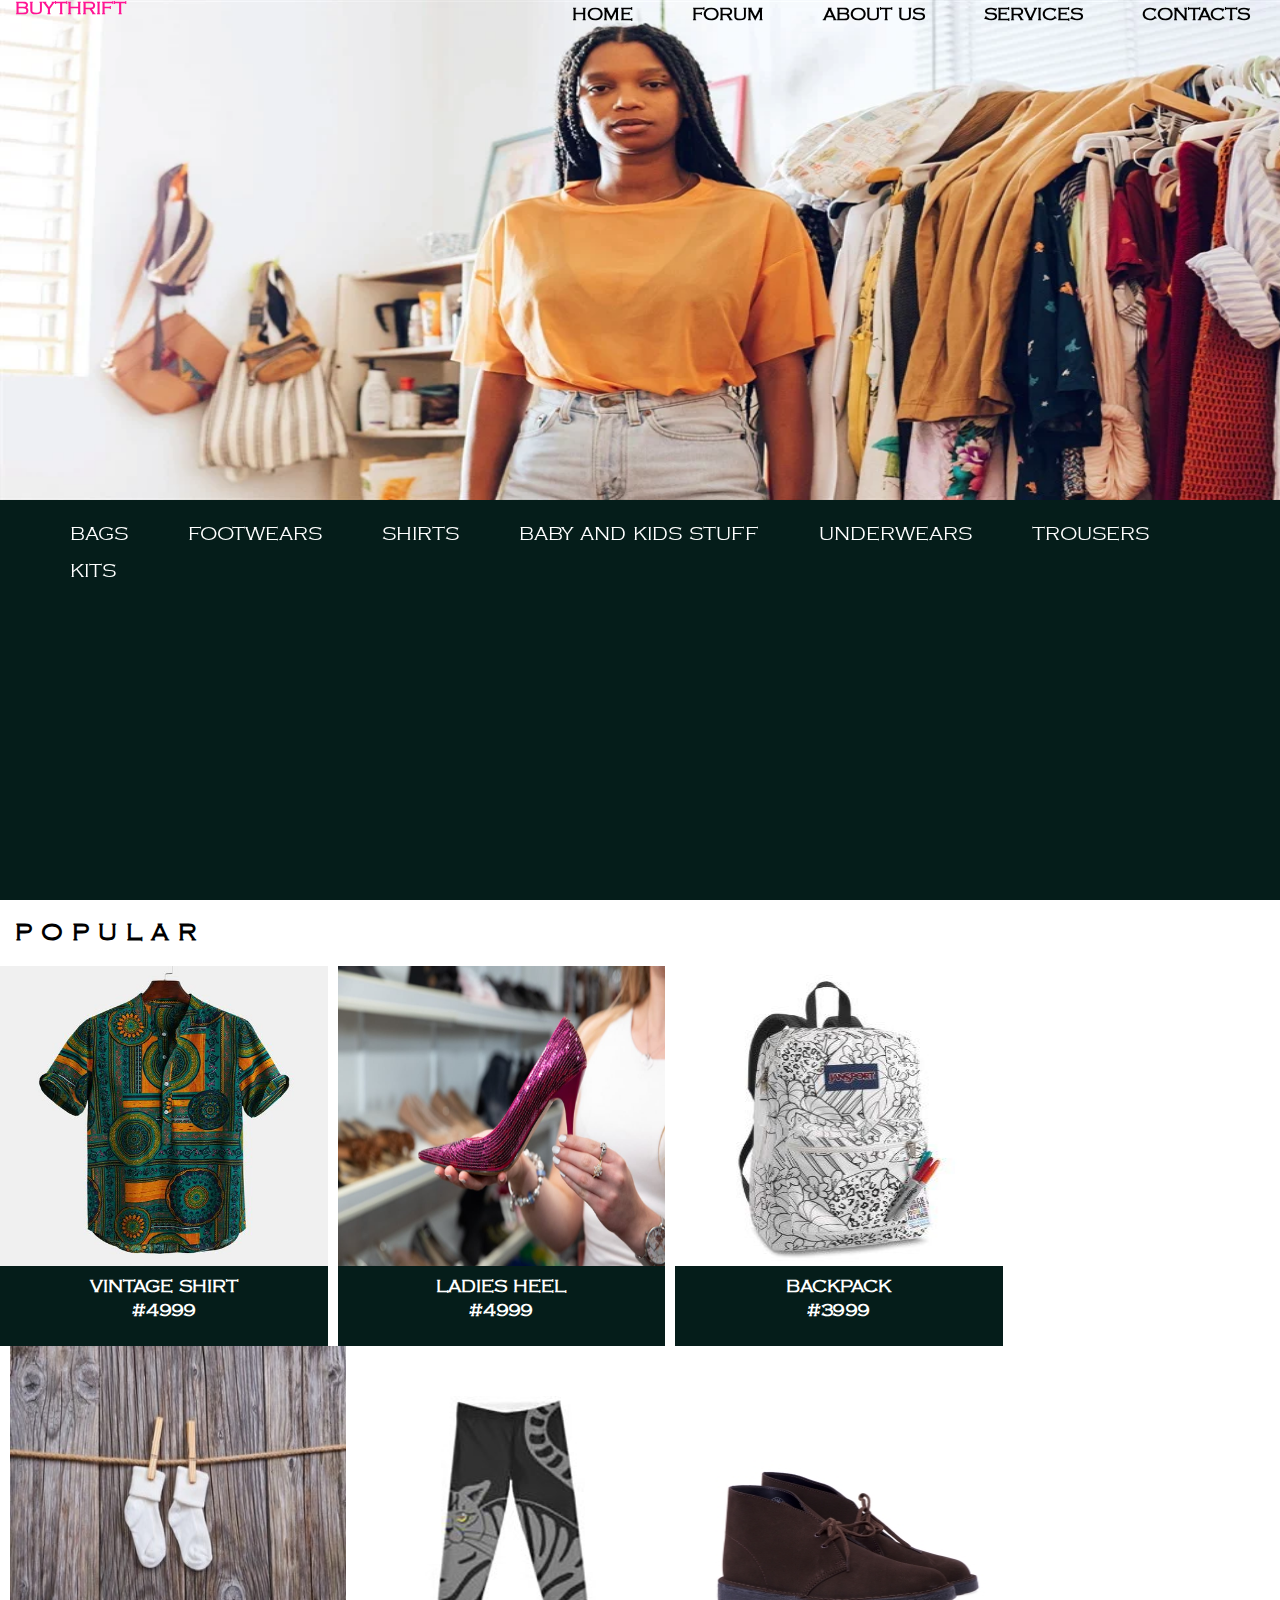
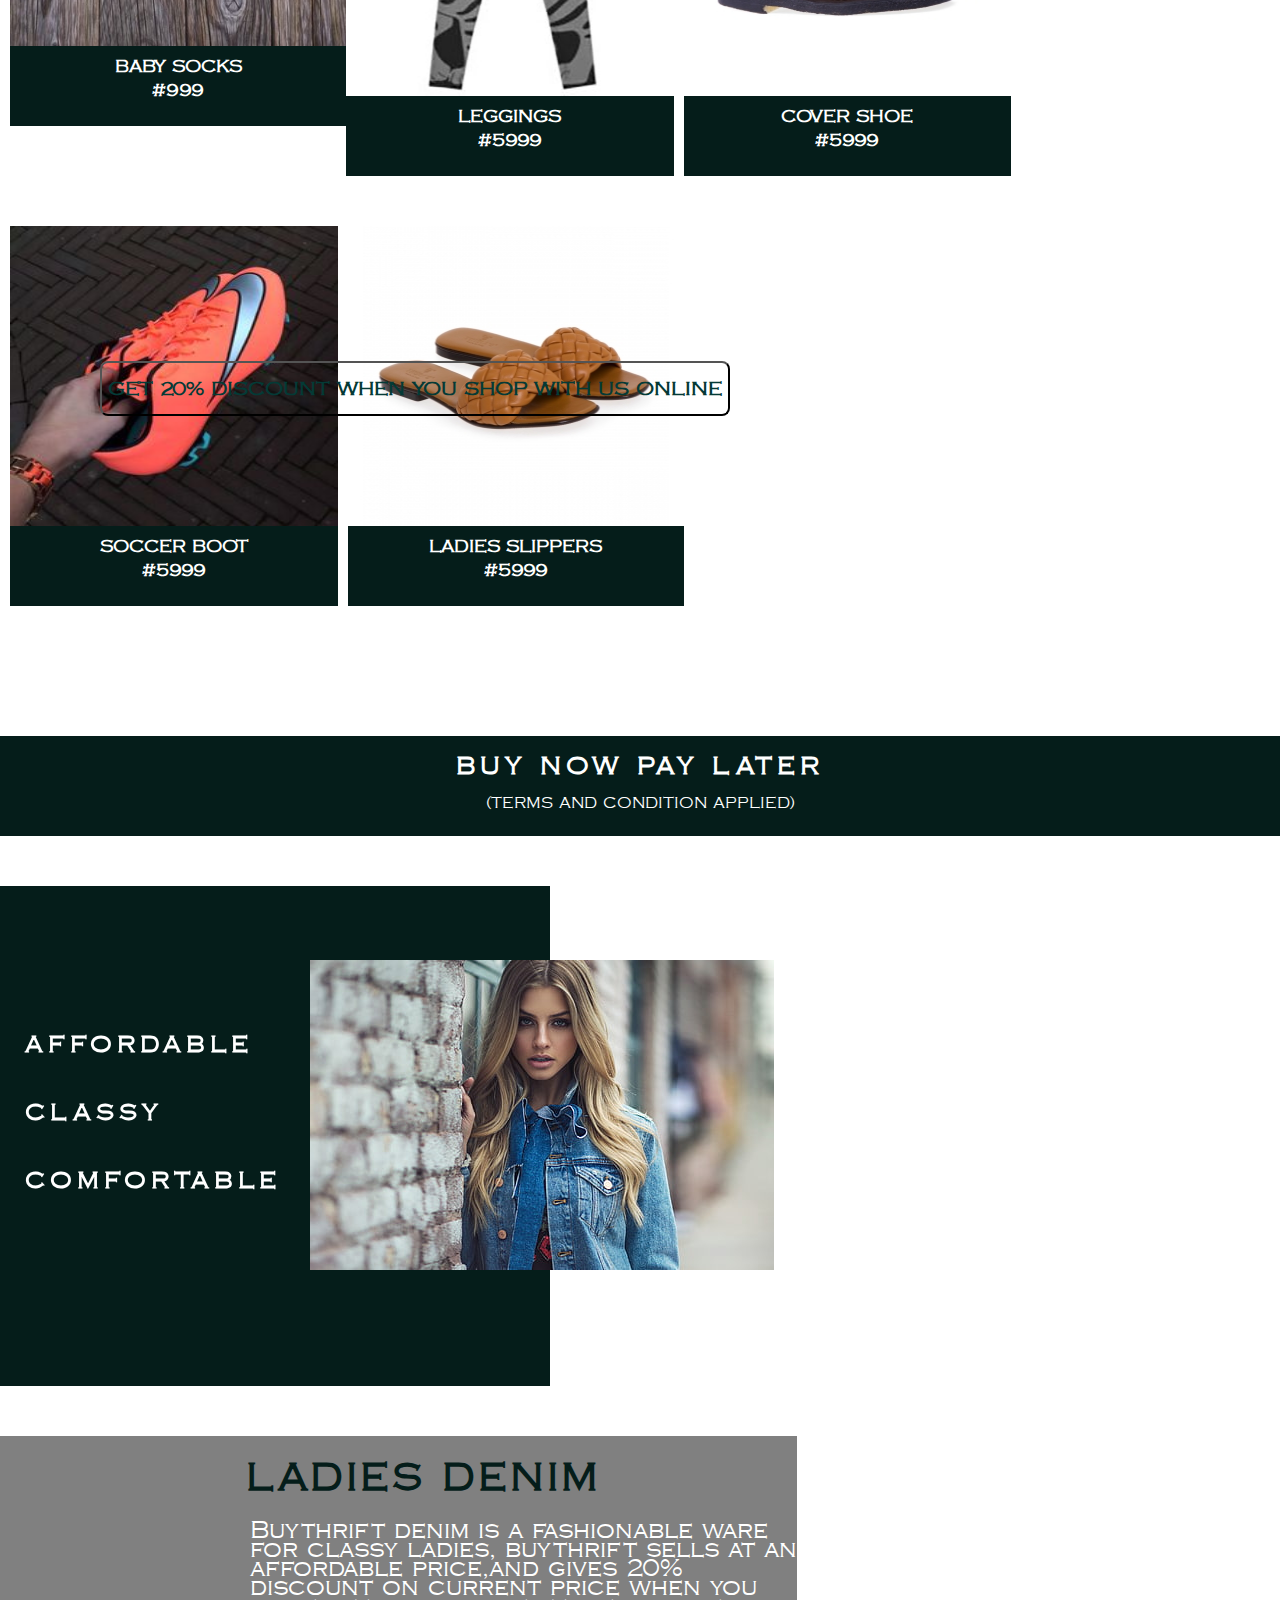
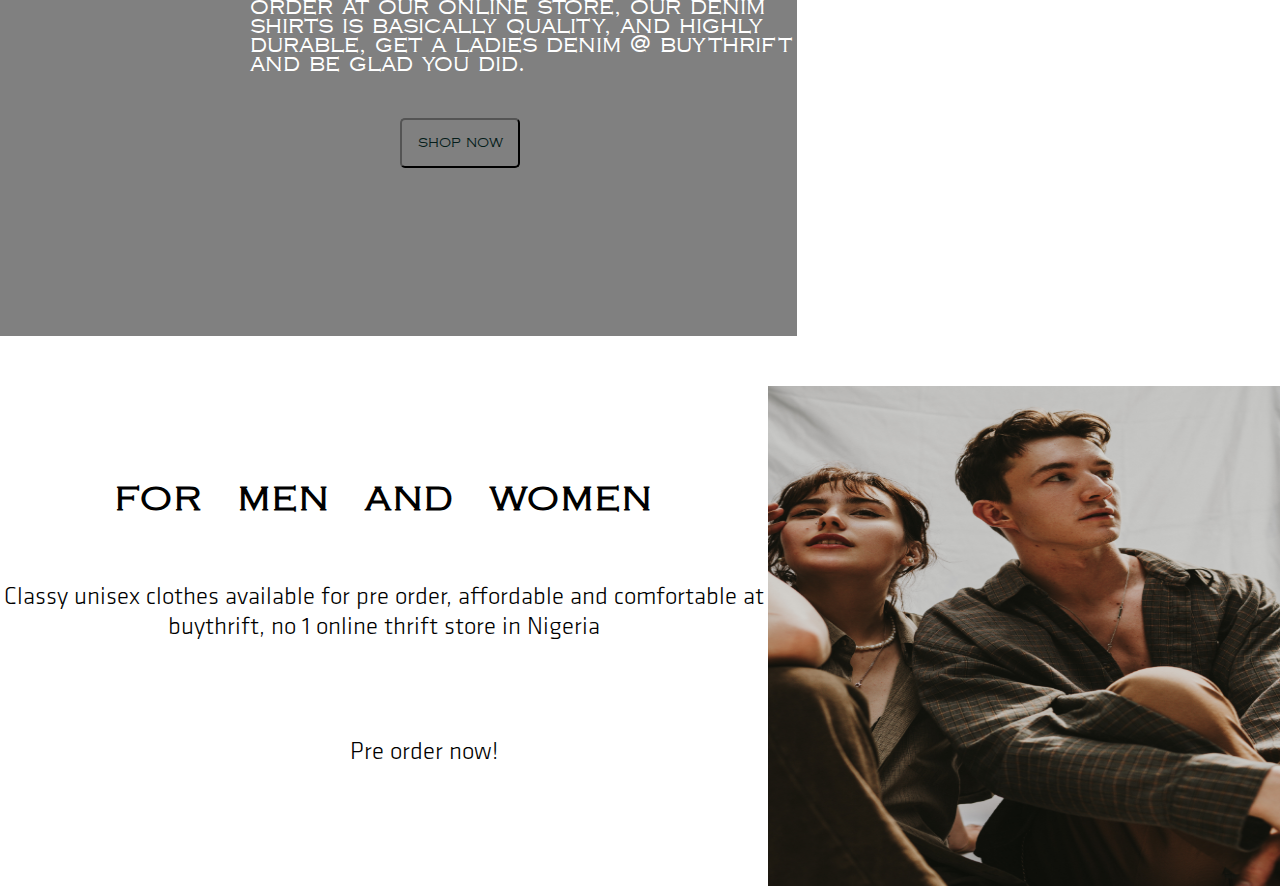
<file: Buythrift/index.html>
<!DOCTYPE html>
<html>
<head>
	<meta charset="utf-8">
	<meta name="viewport" content="width=device-width, initial-scale=1">
	<title>Buythrift</title>
	<link rel="stylesheet" type="text/css" href="css/buythrift.css">
	<link rel="stylesheet" type="text/css" href="file:///C:/Users/eldorazy/Downloads/fontawesome-free-6.1.2-web/fontawesome-free-6.1.2-web/css/all.css">
</head>
<body>
	<div class="header">

		<div class="logo">
			<h4>BUYTHRIFT</h4>
			
		</div>

		<div class="nav">
			<nav>
				<ul>
					<li><a href="buythrift.html"><i class="fa-solid fa-house" style="margin-right: 5px;" ></i>HOME</a></li>
					<li><a href="forum.html"><i class="fa-solid fa-user-tie" style="margin-right: 5px;" ></i>FORUM</a></li>
					<li><a href="about.html"><i class="fa-solid fa-circle-info" style="margin-right: 5px;"  ></i>ABOUT US</a></li>
					<li><a href=""><i class="fa-solid fa-handshake" style="margin-right: 5px;"  ></i>SERVICES</a></li>
					<li><a href="contact2.html" target="_blank" ><i class="fa-solid fa-address-book" style="margin-right: 5px;" ></i>CONTACTS</a></li>
				</ul>
			</nav>

			
		</div>
		
	</div>


	<div class="content" style="background-image: url(images/thrift2.png); " >
		
	</div>

	<div class="content2">
		<nav>
			<ul>
				<li><a href="">BAGS</a>
					<ul>
                    <li><a href="italianbags.html">ITALIAN BAGS</a></li>
                 	<li><a href="">LEATHER BAGS</a></li>
                 	<li><a href="">TRAVELLING BAGS</a></li>
                 	</ul></li>
				<li><a href="">FOOTWEARS</a>
                     <ul>
                     <li><a href="">SANDALS</a></li>
                     <li><a href="">COVER SHOE</a></li>
                     <li><a href="">PALM SLIPPERS</a></li>
                     </ul></li>
				<li><a href="">SHIRTS</a>
					<ul>
					<li><a href="">V.NECKS</a></li>
					<li><a href="">ROUNDNECKS</a></li>
					<li><a href="">PLAIN TEES</a></li>
				    <li><a href="">VINTAGE</a></li>
				    <li><a href="">CROP TOPS</a></li>
				    </ul></li>
				
				<li><a href="">BABY AND KIDS STUFF</a>
					<ul>
				    <li><a href="">BABY SHAWL</a></li>
				    <li><a href="">BABY NIGHTIE</a></li>
				    <li><a href="">BABY CLOTHES</a></li>
				    <li><a href="">WRAPPER</a></li>
				    <li><a href="">SOCKS/GLOVES</a></li>
					</ul></li>
				<li><a href="">UNDERWEARS</a>
					<ul>
					<li><a href="">SINGLETS</a></li>
                    <li><a href="">BRASSIER</a></li>
                    <li><a href="">BOXERS</a></li>
                    <li><a href="">PANTS</a></li>
					</ul></li>
				<li><a href="">TROUSERS</a>
					<ul>
					<li><a href="">CHINOS</a></li>
					<li><a href="">JEAN</a></li>
					<li><a href="">LEGGINGS</a></li>
					<li><a href="">JOGGERS</a></li>
					<li><a href="">JEGGINGS</a></li>
					<li><a href="">BUMSHOTS</a></li>
					<li><a href="">DONGARIS</a></li>
					</ul></li>
				<li><a href="">KITS</a>
					<ul>
					<li><a href="">JERSEYS</a></li>
					<li><a href="">SHIN GUARDS</a></li>
					<li><a href="">BOOTS</a></li>
					
				    </ul></li>
			</ul>
				
		</nav>

	</div>

	<h3 style="float: left; color: black; font-family:copperplate; font-size: x-large; margin-left: 15px;" > P O P U L A R</h3>

	<div class="content3" >
		<div class="pop1">
			<img src="images/ts.jpg">
			<h2><a href="">VINTAGE SHIRT</a></h2>
			<h2 style="margin-top: -5px; "> #4999</h2>
			
		</div>
		<div class="pop2">
			<div class="img">
			<img src="images/ts1.jpg">
			<h2><a href="">LADIES HEEL</a></h2>
			<h2 style="margin-top: -5px; "> #4999</h2>
			
			</div>
		</div>
		<div class="pop3" >
			<img src="images/ts2.jpg">
			<h2><a href="">BACKPACK</a></h2>
			<h2 style="margin-top: -5px; "> #3999</h2>
			
		</div>
		<div class="pop4">
			<img src="images/ts3.jpg">
			<h2><a href="">BABY SOCKS</a></h2>
			<h2 style="margin-top: -5px; "> #999</h2>
			
		</div>

		<div class="pop5">
			<img src="images/ts4.jpg">
			<h2><a href=""> LEGGINGS </a></h2>
			<h2 style="margin-top: -5px; "> #5999</h2>
			
			
		</div>
		<div class="pop6">
			<div class="img">
			<img src="images/ts5.jpg">
			<h2><a href="">COVER SHOE</a></h2>
			<h2 style="margin-top: -5px; "> #5999</h2>
			
			</div>
		</div>
		<div class="pop7" >
			<img src="images/ts7.jpg">
			<h2><a href="">SOCCER BOOT</a></h2>
			<h2 style="margin-top: -5px; "> #5999</h2>
			
		</div>
		<div class="pop8">
			<img src="images/ts6.jpg">
			<h2><a href="">LADIES SLIPPERS</a></h2>
			<h2 style="margin-top: -5px; "> #5999</h2>
			
		</div>
		
	</div>

	<div class="content4" style="background-image: url(images/pex4.jpg);">
		<button><h2> GET 20% DISCOUNT WHEN YOU SHOP WITH US ONLINE	</h2></button>
		
	</div>

	<div class="content4a" >
	<h2>BUY NOW PAY LATER</h2><p>(TERMS AND CONDITION APPLIED)</p>	
	</div>

	

	<div class="content5" >
    <h2><i class="fa-solid fa-hand-holding-dollar" style="margin-right: 15px;"></i>AFFORDABLE</h2>	
	<h2><i class="fa-solid fa-user-tie" style="margin-right: 15px;"></i>CLASSY</h2>
	<h2><i class="fa-solid fa-hand-peace" style="margin-right: 15px;"></i>COMFORTABLE</h2>
	<img src="images/ts9.jpg" style="position: relative; left: 310px; top: -150px; float:left ;">
	
		
	</div>

	

	<div class="content6">

		<h1>LADIES DENIM</h1>
		<p style="font-family: copperplate; color: white; margin-left: 250px;font-size: 25px; " > Buythrift denim is a fashionable ware for classy ladies, buythrift sells at an affordable price,and gives 20% discount on current price when you order at our online store, our denim shirts is basically quality, and highly durable, get a ladies denim @ buythrift and be glad you did. </p>

		<button><a href="">SHOP NOW</a></button>
		
	</div>



	<div class="content7a">

		<div class="content7b">
		<h1>FOR MEN AND WOMEN </h1>
		<p>Classy unisex clothes available for pre order, affordable and comfortable at buythrift, no 1 online thrift store in Nigeria</p>
		<a href="">Pre order now!</a>
		</div>



	    <div class="content7" style="background-image: url(images/pex7.jpg);" >


	    </div>

	</div>

	

	

</body>
</html>
</file>
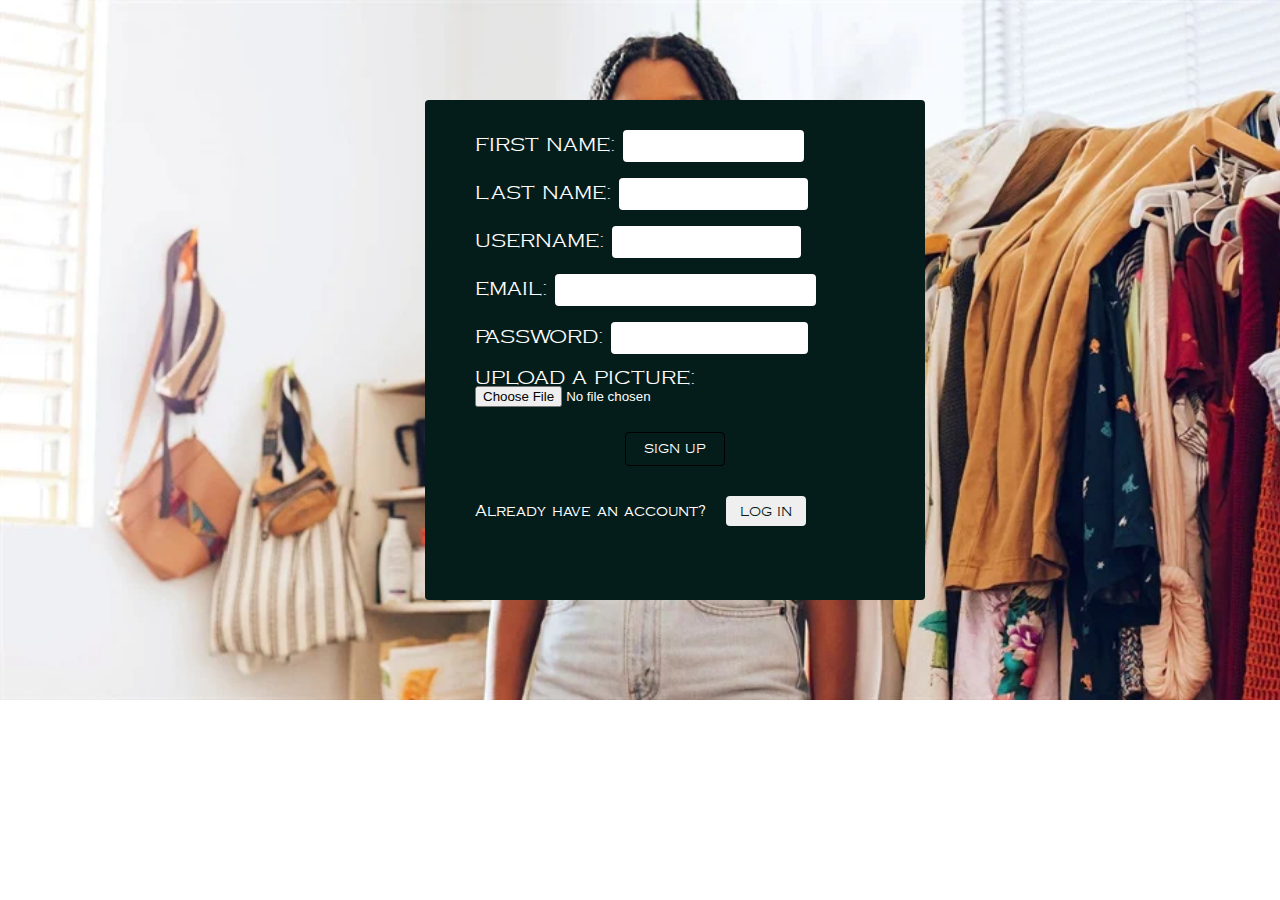
<file: Buythrift/contact.html>
<!DOCTYPE html>
<html>
<head>
	<meta charset="utf-8">
	<meta name="viewport" content="width=device-width, initial-scale=1">
	<title>CONTACTS</title>
	<link rel="stylesheet" type="text/css" href="css/buythrift.css">
</head>
<body>
	<div class="hdr" style="background-image: url(images/thrift2.png); ">
	<div class="contact">
		<div class="frm">

			<form>
				<label> FIRST NAME:</label>
				<input type="text" name="Fname" size="20" required maxlength="12" ><br><br>

				<label> LAST NAME:</label>
				<input type="text" name="Lname" size="21" required maxlength="12" ><br><br>

				<label> USERNAME:</label>
				<input type="text" name="user" size="21" required maxlength="12" ><br><br>

				<label> EMAIL:</label>
				<input type="text" name="mail" size="30" required maxlength="20" ><br><br>

				<label> PASSWORD:</label>
				<input type="Password" name="pass" size="22" required maxlength="12" ><br><br>

				<label> UPLOAD A PICTURE:</label>
		        <input type="file" name="cv"><br><br>

		        <button><a href=""><input type="submit" value="SIGN UP" style=" font-family: copperplate; cursor: pointer; background-color: transparent; color: white;" ></a></button>

		       


			</form>
			
		</div>

               <div class="login">

		        <p> Already have an account?<button><a href="contact2.html"> LOG IN </a></button></p>
               </div>
		       
	</div>
    </div>

</body>
</html>
</file>
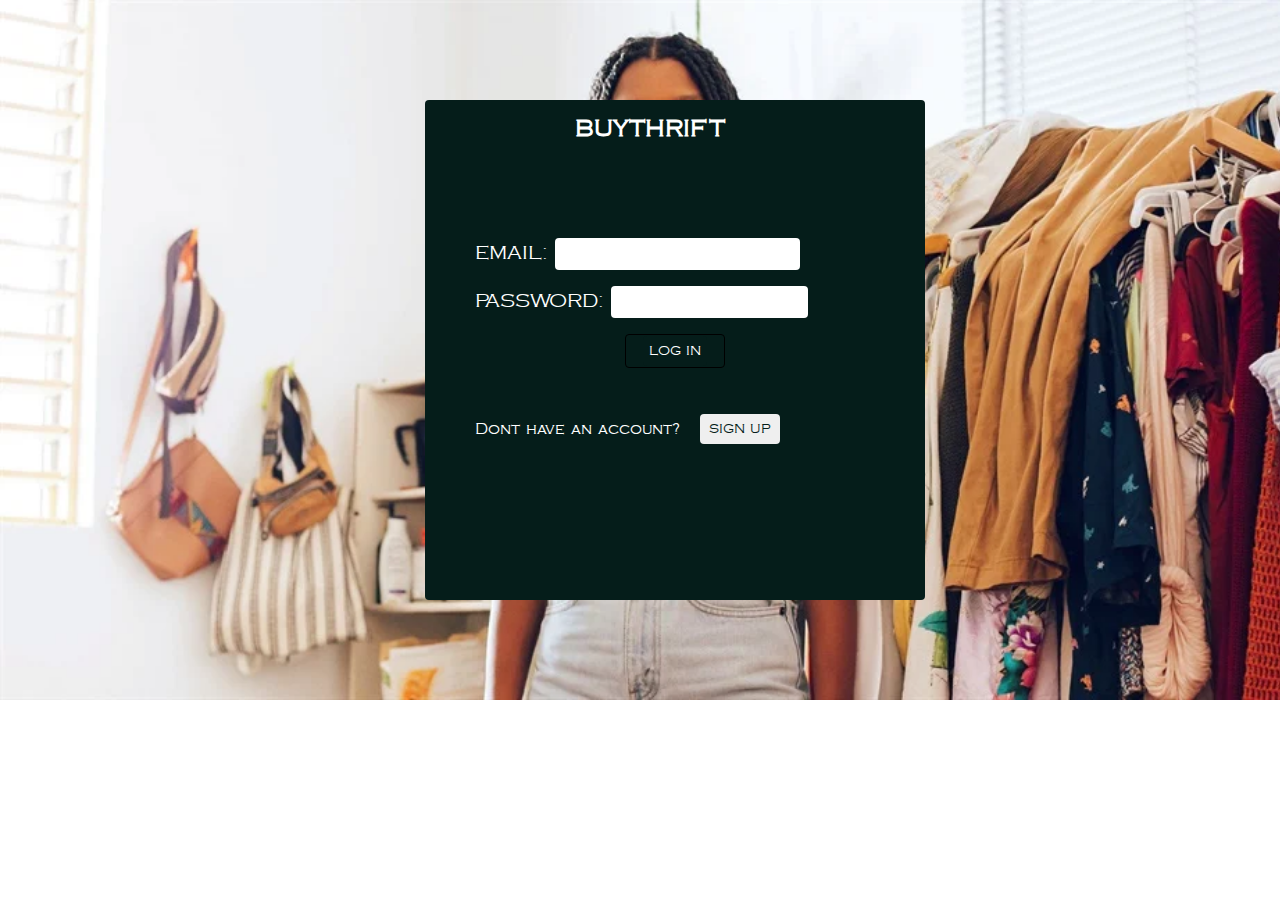
<file: Buythrift/contact2.html>
<!DOCTYPE html>
<html>
<head>
	<meta charset="utf-8">
	<meta name="viewport" content="width=device-width, initial-scale=1">
	<title>CONTACTS</title>
	<link rel="stylesheet" type="text/css" href="css/buythrift.css">
</head>
<body>
	<div class="hdr1" style="background-image: url(images/thrift2.png); ">
	<div class="contact1">
		<h2 style="font-family: copperplate;" > BUYTHRIFT</h2>
		<div class="frm1">



			<form>
				
				<label> EMAIL:</label>
				<input type="text" name="mail" size="28" required maxlength="20" ><br><br>

				<label> PASSWORD:</label>
				<input type="Password" name="pass" size="22" required maxlength="12" ><br><br>

				
		        <button><a href=""><input type="submit" value="LOG IN" style=" font-family: copperplate; cursor: pointer; background-color: #051D1A; color: white;"></a></button>

		       


			</form>
			
		</div>

		<div class="login1">

		 <p>Dont have an account?<button><a href="contact.html"> SIGN UP</a></button></p>

		</div>
	</div>
    </div>

</body>
</html>
</file>
<file: Buythrift/css/buythrift.css>
@font-face{
  font-family: kl;
  src: url('../fonts/klavika.otf') ;
}

@font-face{
  font-family: copperplate;
  src: url('../fonts/Copperplate.ttf') ;
}

@font-face{
  font-family: courier;
  src: url('../fonts/courier.ttf') ;
}


body,html{
  margin: 0px;
}



.header{
	height: 50px;
	width: 100%;
	
	float: left;
  
  position: fixed;
}
.logo h4{
    font-family: copperplate;
    float: left;
    margin-left: 15px;
    color: deeppink;
    margin-top: 2px;
    font-size: large;
}
.nav{
	float: right;
	margin-top: -10px;
	margin-right: 30px;


}
.nav ul{
	list-style: none;
  

}
.nav li {
	display: inline-block;
	margin-left: 50px;
  


}
.nav li a{
	text-decoration: none;
	color: black;
  position: sticky;
  border-right: 2px;
  font-size: large;
  font-weight: bold;
  font-family: copperplate;
}

.nav li a:hover {
	color: #DF1565;
	transition: 2s;
}



.content{
	height: 500px;
	width: 100%;
	background-color: white;
	float: left;
	background-repeat: no-repeat;
  background-attachment: fixed;
  background-size: 1350px 500px;
  
	


	
}
.content h2 {
	font-family: serif;
	text-align: center;
	color: black;
	margin-top: 255px;
	font-size: xx-large;
}

.content2{
	height: 400px;
	width: 100%;
	background-color: #051D1A   ;
	float: left;
}
.content2 nav{
float: left;

}

.content2 nav ul{
	
	float: left;
	
}
.content2 nav ul li{
	list-style: none;
	float: left;
	position: relative;
}
.content2 nav ul li a{
  padding: 11px 30px;
  display: block;
  text-decoration: none;
  color: white;
  font-size: larger;
  font-family: copperplate;

}

.content2 nav ul li ul{
  display: none;
  position: absolute;
  background-color: white;
  margin-left: -20px;
  padding: 15px;
  width: 260px;
  border-radius: 0px 0px 4px 4px;
  }

  .content2 nav ul li:hover ul{
  display: block;
  }

  .content2 nav ul li ul a{
  padding: 11px 40px;
  color: black;
  }

  .content2 nav ul li ul a:hover{
  background-color: brown;
  transition: 1s;
  padding: 10px 20px;

  }

  .content3{
  	height: 850px ;
  	width: 100%px;
  	
  	float: left;
  }

.content3{
   font-size: 12px;
  }
  .content3 .pop1{
  	height: 380px ;
  	width: 327.5px;
  	background-color: #051D1A;
  	float: left;
  
  }

  .content3 .pop1 img{
  	width: 327.5px;
  	height: 300px;
    cursor: pointer;
  }

  .content3 .pop1 img:hover{
    transform: scale(1.1);
  }
  .content3 .pop1 h2{
    font-family: copperplate;
    margin-top: 10px;
    text-align: center;
    color: white;

  }
  

  



  .content3 .pop2{
  	height: 380px ;
  	width: 327.5px;
  	margin-left: 10px;
  	background-color: #051D1A;
  	float: left;
  }

.content3 .pop2 img{
  	width: 327.5px;
  	height: 300px;
    cursor: pointer;
  }

  .content3 .pop2 img:hover{
    transform: scale(1.1);
  }
  .content3 .pop2 h2{
    font-family: copperplate;
    margin-top: 10px;
    text-align: center;
    color: white;
  }
  
    
    

.content3 .pop3{
  	height: 380px ;
  	width: 327.5px;
  	margin-left: 10px;
  	background-color: #051D1A;
  	float: left;

  }

  .content3 .pop3 img{
  	width: 327.5px;
  	height: 300px;
    cursor: pointer;
  }

  .content3 .pop3 img:hover{
    transform: scale(1.1);
  }

  .content3 .pop3 h2{
    font-family: copperplate;
    margin-top: 10px;
    text-align: center;
    color: white;

  }


   
.content3 .pop4{
  	height: 380px ;
  	width: 336px;
  	margin-left: 10px;
  	background-color: #051D1A;
  	float: left;
  }

  .content3 .pop4 img{
  	width: 336px;
  	height: 300px;
    cursor: pointer;
  }
  
  .content3 .pop4 img:hover{
    transform: scale(1.1);
  }
  .content3 .pop4 h2{
    font-family: copperplate;
    margin-top: 10px;
    text-align: center;
    color: white;
  }

   

  .content3 .pop5{
    height: 380px ;
    width: 327.5px;
    margin-top: 50px;
    float: left;
    background-color: #051D1A;
  }

  .content3 .pop5 img{
    width: 327.5px;
    height: 300px;
    cursor: pointer;
  }
  .content3 .pop5 img:hover{
    transform: scale(1.1);
  }

  .content3 .pop5 h2{
    font-family: copperplate;
    margin-top: 10px;
    text-align: center;
    color: white;
  }

  

  .content3 .pop6{
    height: 380px ;
    width: 327.5px;
    margin-left: 10px;
    margin-top: 50px;
    float: left;
    background-color: #051D1A;
  }


  .content3 .pop6 img{
    width: 327.5px;
    height: 300px;
    cursor: pointer;
  }
  .content3 .pop6 img:hover{
    transform: scale(1.1);
  }

  .content3 .pop6 h2{
    font-family: copperplate;
    margin-top: 10px;
    text-align: center;
    color: white;
  }

  .content3  a{
    text-decoration: none;
    color: white;
  }

  .content3 a:hover{
    color: black;
    transform: 1s;
    border-bottom: 1px solid brown;
  }

  
  .content3 .pop7{
    height: 380px ;
    width: 327.5px;
    margin-left: 10px;
    margin-top: 50px;
    float: left;
   background-color: #051D1A;
  }

  .content3 .pop7 img{
    width: 327.5px;
    height: 300px;
    cursor: pointer;
  }
  .content3 .pop7 img:hover{
    transform: scale(1.1);
  }

  .content3 .pop7 h2{
    font-family: copperplate;
    margin-top: 10px;
    text-align: center;
    color: white;
  }

 

  .content3 .pop8{
    height: 380px ;
    width: 336px;
    margin-left: 10px;
    margin-top: 50px;
    float: left;
    background-color: #051D1A;
  }

  .content3 .pop8 img{
    width: 336px;
    height: 300px;
    cursor: pointer;
  }
  .content3 .pop8 img:hover{
    transform: scale(1.1);
  }
  .content3 .pop8 h2{
    font-family: copperplate;
    margin-top: 10px;
    text-align: center;
    color: white;
  }

  .content4{
    width: 100%;
    height: 500px;
    background-repeat: no-repeat;
    float: left;
    background-size: contain;
    background-position: right;
    background-attachment: fixed;

  }
  .content4 button{
    border-radius: 8px;
    background-color: transparent;
    margin: 145px 100px;
    background-attachment: fixed;

  }

  .content4 h2{
    font-family: copperplate;
    color: #043A36;
    background-attachment: fixed;

  }

  .content4a{
    float: left;
    width: 100%;
    height: 100px;
    background-color: #051D1A;
    margin-top: 20px;
  }

  .content4a h2 {
   letter-spacing: 5px;
   font-family: copperplate;
   color: white;
   text-align: center;
   font-size: 25px;
  }

  .content4a p{
    text-align: center;
    font-family: copperplate;
    color: white;


  }

  .content5{
    float: left;
    width: 550px;
    height: 500px;
    background-color: #051D1A;
    margin-top: 50px;
  }
  .content5 h2{
    margin-left: 10px;
    margin-top: 50px;
    position: relative; top: 100px;
    color: white;
    font-family: copperplate;
    letter-spacing: 5px;
  }

  
.content6{
  float: left;
  width: 797px;
  height: 500px;
  background-color: gray;
  margin-top: 50px;
}

.content6 h1{
  text-align: center;
  color: #051D1A;
  font-family: copperplate;
  letter-spacing: 3px;
  font-size: 40px;
  margin-left: 50px;
}

.content6 button{
  float: left;
  margin-left: 400px;
  margin-top: 20px;
  width: 120px;
  height: 50px;
  border-radius: 5px;
  background-color: transparent;
}

.content6  a{
  text-decoration: none;
  color: #051D1A;
  font-family: copperplate;
}

.content6  a:hover{
  color: deeppink;
  border-bottom: 1px solid;
  transition: 0.7s;
}


.content7a{
  width: 100%;
  height: 540px;
  float: left;
  
}
.content7b{
  width: 60%;
  height: 500px;
  
  float: left;
  margin-top: 50px;
}

.content7{
  width: 40%;
  height: 500px;
  margin-top: 50px;
  float: left;
  background-repeat: no-repeat;
  background-size: 600px 500px;
  background-position: right;
}
.content7b h1{
  font-family: copperplate;
  font-size: 35px;
  text-align: center;
  margin-top: 100px;
  word-spacing: 20px;
  letter-spacing: 2px;
}

.content7b p{
  font-family: kl;
  font-size: 25px;
  text-align: center;
  
  margin-top: 70px;

}
.content7b a{
  text-decoration: none;
  color: black;
  float: left;
  font-size: 25px;
  font-family: kl;
  margin-top: 70px;
  margin-left: 350px;
}
.content7b a:hover{
  color:royalblue ;
  border-bottom: 1px solid ;
}
  






















  .hdr{
    width: 100%;
    height: 700px;
    float: left;
    background-repeat: no-repeat;
    background-size: cover;
   
  }
.contact {
  width: 500px;
  height: 500px;
  float: left;
  background-color: #051D1A;
  
  margin-left: 425px;
  margin-top: 100px;
  border-radius: 4px;
  
}
.frm{
  float: left;
  padding: 30px 30px;
  margin-left: 20px;

}
.frm form {
  color: white;
  font-size: 20px;
   font-family: copperplate;

}
.frm form input {
  border-radius: 4px;
  border: 1px;
  height: 30px;
  
}
 .frm form button{
  border-radius: 4px;
  border: 1px solid;
  width: 100px;
  margin-left: 150px;
  background-color: transparent;
 
  
}
.frm form p{
 font-family: copperplate;
}

.hdr1{
    width: 100%;
    height: 700px;
    float: left;
    background-repeat: no-repeat;
    background-size: cover;
  }
  
.contact1 {
  width: 500px;
  height: 500px;
  float: left;
  background-color: #051D1A ;
  margin-left: 425px;
  margin-top: 100px;
  border-radius: 4px;
  box-shadow:  0 0 0px 0px #051D1A ;
}
.contact1 h2{
  color: white;
   font-family: copperplate;
  margin-left: 150px;
}

.frm1{
  float: left;
  padding: 30px 30px;
  margin-left: 20px;
  margin-top: 50px;

}
 
.frm1 form {
  color: white;
  font-size: 20px;
   font-family: copperplate;

}
.frm1 form input {
  border-radius: 4px;
  border: 1px;
  height: 30px;

}
 .frm1 form button{
  border-radius: 4px;
  border: 1px solid;
  width: 100px;
  margin-left: 150px;
  background-color: #051D1A ;
 
  
}

.contact .login p{
   font-family: copperplate;
  margin-left: 50px;
  color: white;
}

.contact .login button {
  margin-left: 20px;
  width: 80px;
  height: 30px ;
  border-radius: 4px;
  border-style: none;

}
.contact .login button a{
  text-decoration: none;
   font-family: copperplate;
  color: #051D1A;
}

.contact1 .login1 p{
   font-family: copperplate;
  margin-left: 50px;
  float: left;
  color: white;
}

.contact1 .login1 button {
  margin-left: 20px;
  width: 80px;
  height: 30px ;
  border-radius: 4px;
  border-style: none;

}

.contact1 .login1 button a{
  text-decoration: none;
  font-family: copperplate;
  color: #051D1A ;
}
</file>
